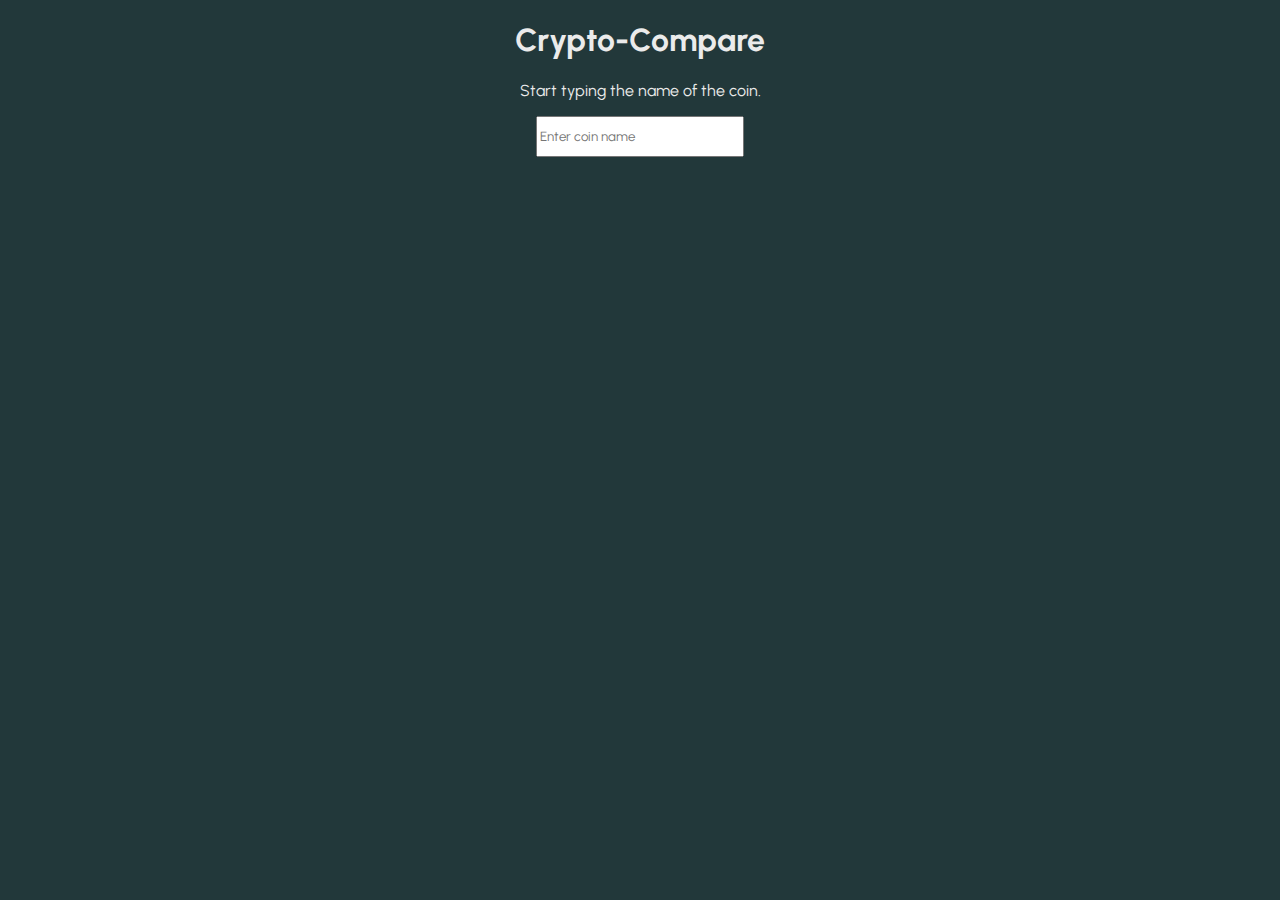
<file: index.html>
<!DOCTYPE html>
<html lang="en">

<head>
    <meta charset="UTF-8">
    <meta http-equiv="X-UA-Compatible" content="IE=edge">
    <meta name="viewport" content="width=device-width, initial-scale=1.0">
    <link rel="stylesheet" href="styles.css">
    <link rel="preconnect" href="https://fonts.googleapis.com">
    <link rel="preconnect" href="https://fonts.gstatic.com" crossorigin>
    <link href="https://fonts.googleapis.com/css2?family=Urbanist:wght@600&display=swap" rel="stylesheet">
    <link rel='shortcut icon' type='image/x-icon' href='favicon.svg'>
    <title>CryptoCompare</title>
    <script src="script.js" type="text/javascript" defer></script>
</head>

<body>
    <h1 class='center'>Crypto-Compare</h1>
    <p class='center'>Start typing the name of the coin.</p>
    <div class='center inputs'>
         <input id="input" type="text" class="search-bar__input" placeholder="Enter coin name"> 
        <!-- <button id='submit' type='button' aria-label="search">submit</button> -->
    </div>
    <div id="match-list"></div>
    <div class="results center">
        <div id="error"></div>
        <div id="results"></div>
        <table id="table" class="cryptoTable">
            <tbody class="cryptoContainer">
                <tr class="cryptoHeader cryptoColumn">
                    <td class="cryptoRow crudHeader">Name</td>
                </tr>
                <tr class="cryptoColumn">
                    <td class="cryptoRow">Current Price</td>
                </tr>
                <tr class="cryptoColumn">
                    <td class="cryptoRow">Symbol</td>
                </tr>
                <tr class="cryptoColumn">
                    <td class="cryptoRow">Image</td>
                </tr>
                <tr class="cryptoColumn">
                    <td class="cryptoRow">Market Cap Rank</td>
                </tr>
                <tr class="cryptoColumn">
                    <td class="cryptoRow">Market Cap</td>
                </tr>
                <tr class="cryptoColumn">
                    <td class="cryptoRow">Fully Diluted Valuation</td>
                </tr>
                <tr class="cryptoColumn">
                    <td class="cryptoRow">Total Volume</td>
                </tr>
                <tr class="cryptoColumn">
                    <td class="cryptoRow">High 24h</td>
                </tr>
                <tr class="cryptoColumn">
                    <td class="cryptoRow">Low 24</td>
                </tr>
                <tr class="cryptoColumn">
                    <td class="cryptoRow">Price Change 24h</td>
                </tr>
                <tr class="cryptoColumn">
                    <td class="cryptoRow">Price Change Percentage 24h</td>
                </tr>
                <tr class="cryptoColumn">
                    <td class="cryptoRow">Market Cap Change 24h</td>
                </tr>
                <tr class="cryptoColumn">
                    <td class="cryptoRow">Market Cap Change Percentage 24h</td>
                </tr>
                <tr class="cryptoColumn">
                    <td class="cryptoRow">Circulating Supply</td>
                </tr>
                <tr class="cryptoColumn">
                    <td class="cryptoRow">Total Supply</td>
                </tr>
                <tr class="cryptoColumn">
                    <td class="cryptoRow">Max Supply</td>
                </tr>
                <tr class="cryptoColumn">
                    <td class="cryptoRow">Ath</td>
                </tr>
                <tr class="cryptoColumn">
                    <td class="cryptoRow">Ath Change Percentage</td>
                </tr>
                <tr class="cryptoColumn">
                    <td class="cryptoRow">Ath Date</td>
                </tr>
                <tr class="cryptoColumn">
                    <td class="cryptoRow">Atl</td>
                </tr>
                <tr class="cryptoColumn">
                    <td class="cryptoRow">Atl Change Percentage</td>
                </tr>
                <tr class="cryptoColumn">
                    <td class="cryptoRow">Atl Date</td>
                </tr>
                <tr class="cryptoColumn">
                    <td class="cryptoRow">Last Updated</td>
                </tr>
            </tbody>
        </table>
        <!-- <button type="button" class='btn'>add column</button> -->
        <!-- <button id="change">Change</button> -->

        <!-- <div id="data"></div> -->
    </div>

</body>

</html>
</file>
<file: styles.css>
* {
   font-family: 'Urbanist', sans-serif;
}
/* 22383A */
body{
   background-color: #22383A; 
   color: #EBEBEB;
   width: 100%;
   margin: 0;
}
.center{
   display: flex;
   justify-content: center;
}
.inputs{
   max-width: 200px;
   margin: 0 auto;
}
.search-bar__input{
   height: 35px;
   min-width: 200px;
}
img{
   width: 30px;
   border-radius: 50%;
   background-color: white;
}
.cryptoTable{
display: none;
}
#table{
   overflow-x: auto;
/* white-space: nowrap; */
}
.dataCell{
   min-width: 100px;
}
td, th{
   text-align: center;
   padding: 5px;
   border-bottom: 1px solid #59C3C3;
}
table{
   /* margin: 10px auto; */
   margin: 20px;
}
.cryptoRow{
   max-width: 100px;
}
tr,th,
.tableCell{
   width:40px;
   height: 40px;
   border-bottom: 1px solid black;
}
thead{
   border: yellow 2px solid;
}
.dropDown {
   min-height: 25px;
   display: flex;
   background: white;
   color: black;
   padding: 9px;
   align-items: center;
   max-width: 200px;
   border-bottom: 1px solid lightgray;
   cursor: pointer;
}
#match-list{
   max-width: 200px;
   margin: 1px auto;
   position: absolute;
   left: 50%;
   transform: translateX(-50%);
}
.dropImg{
   margin-right: 10px;
}
</file>
